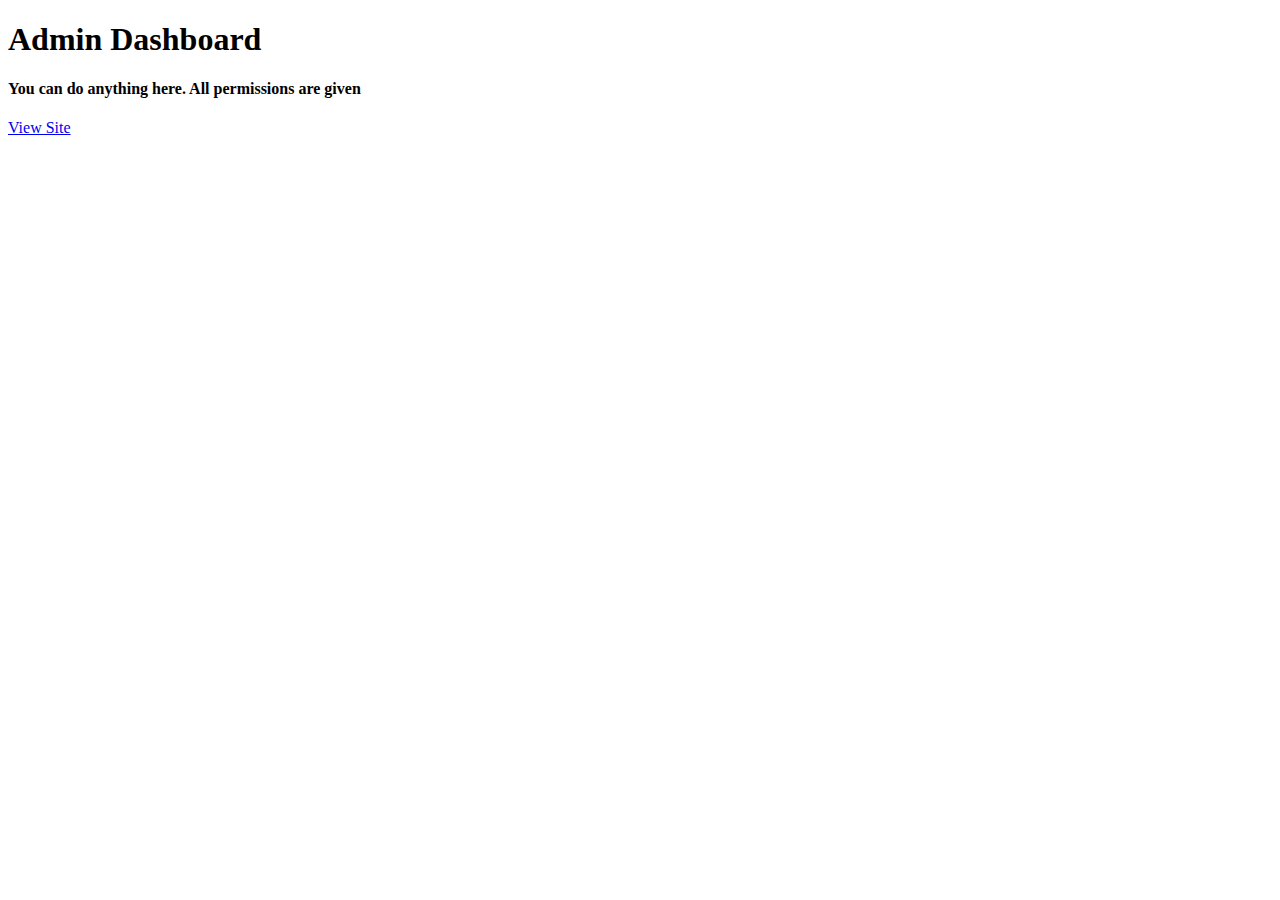
<file: sessions/accounts/templates/dashboard.html>
<!DOCTYPE html>
<html lang="en">
<head>
    <meta charset="UTF-8">
    <title>Login</title>
</head>
<body>
    <h1> Admin Dashboard </h1>
    <h4> You can do anything here. All permissions are given </h4>
    <a href="/">View Site</a>
</body>
</html>
</file>
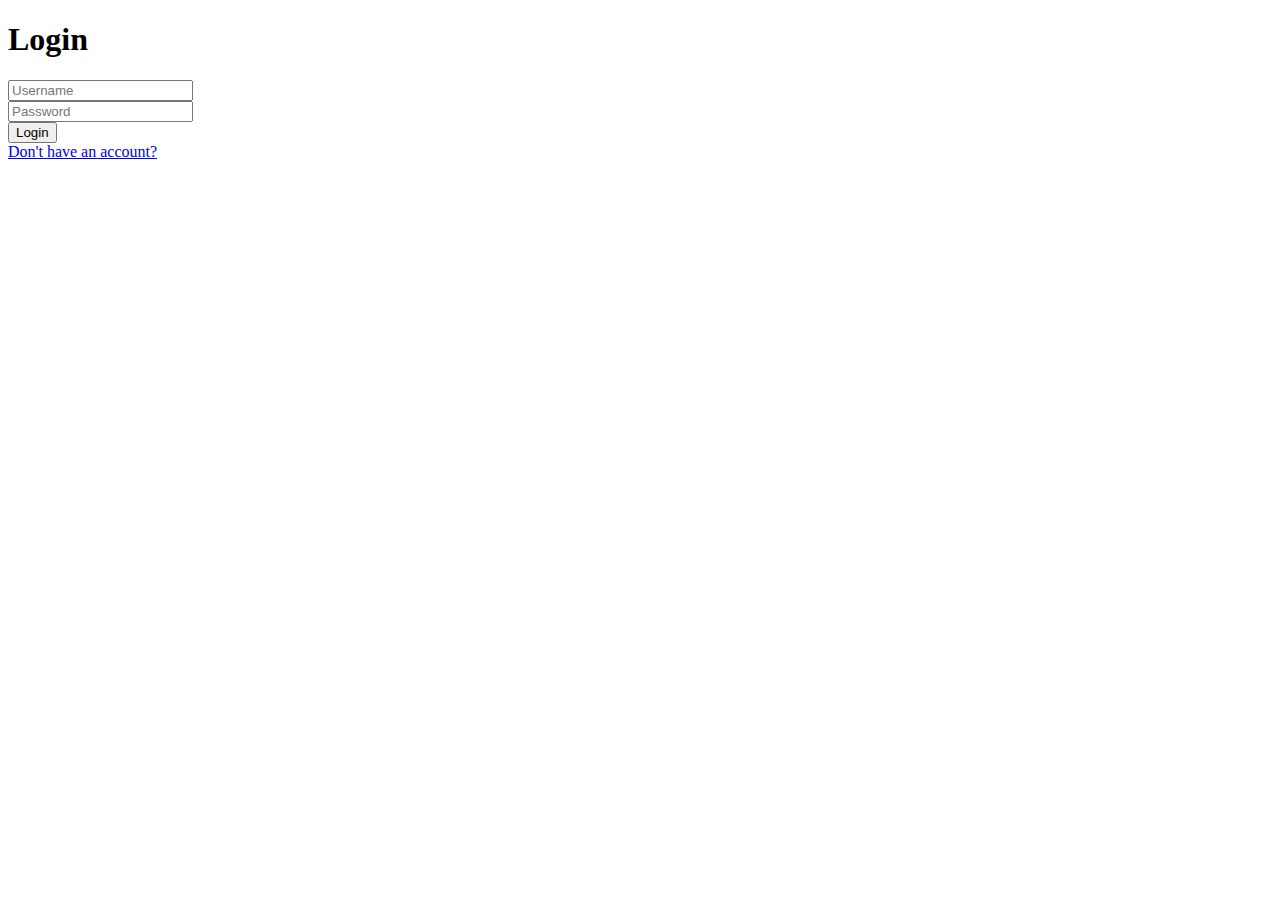
<file: sessions/accounts/templates/login.html>
<!DOCTYPE html>
<html lang="en">
<head>
    <meta charset="UTF-8">
    <title>Login</title>
</head>
<body>
    <h1> Login </h1>
    <form method="POST">
        <input type="text" name="username" placeholder="Username" /> <br />
        <input type="password" name="password" placeholder="Password" /> <br />
        <input type="submit" value="Login" />
    </form>
    <a href="/signup/"> Don't have an account? </a>
</body>
</html>
</file>
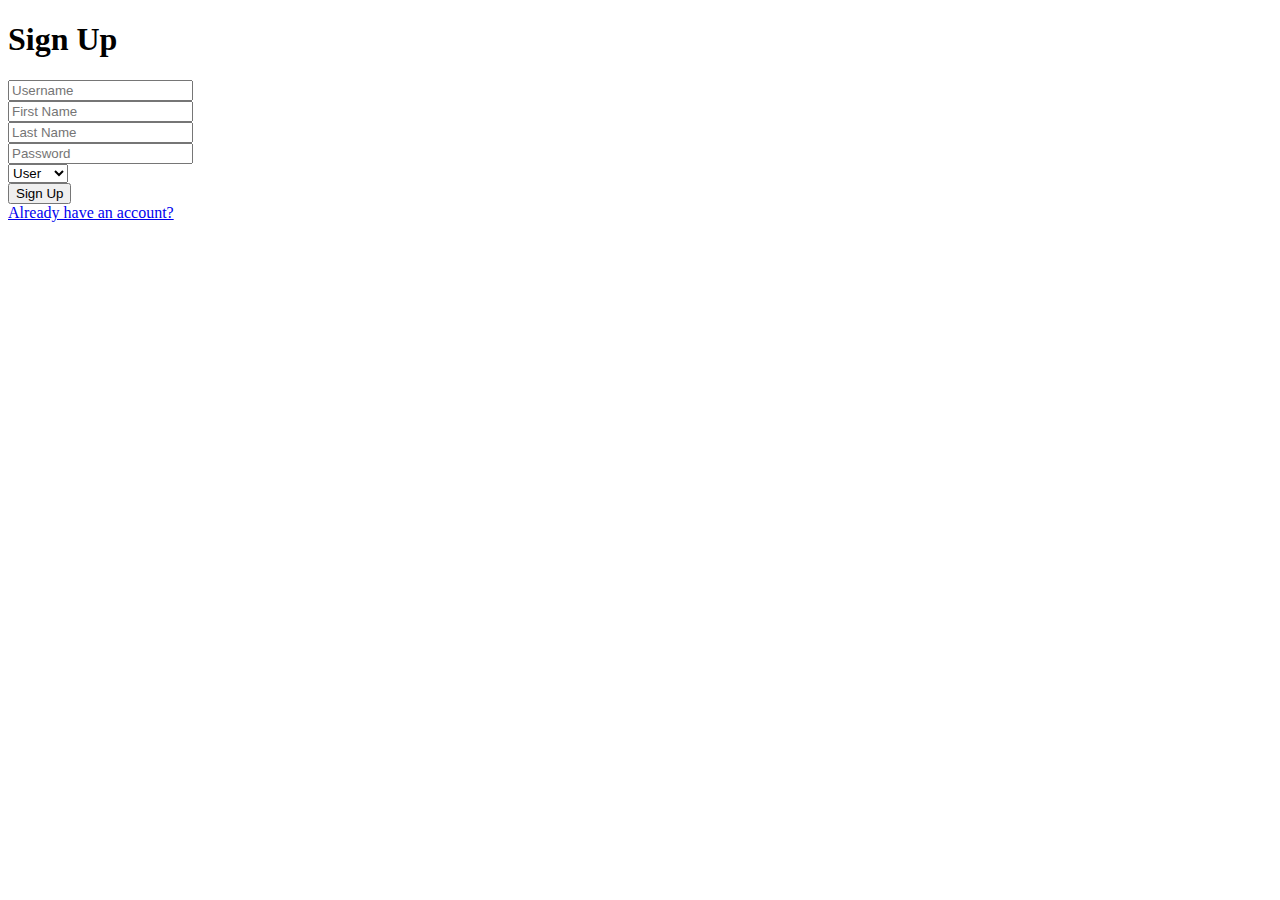
<file: sessions/accounts/templates/signup.html>
<!DOCTYPE html>
<html lang="en">
<head>
    <meta charset="UTF-8">
    <title>Login</title>
</head>
<body>
    <h1> Sign Up </h1>
    <form method="POST">
        <input type="text" name="username" placeholder="Username" /> <br />
        <input type="text" name="firstname" placeholder="First Name" /> <br />
        <input type="text" name="lastname" placeholder="Last Name" /> <br />
        <input type="password" name="password" placeholder="Password" /> <br />
        <select name="role">
            <option value="user" selected>User</option>
            <option value="admin">Admin</option>
        </select> <br />
        <input type="submit" value="Sign Up" />  <br />
    </form>
    <a href="/login/"> Already have an account? </a>
</body>
</html>
</file>
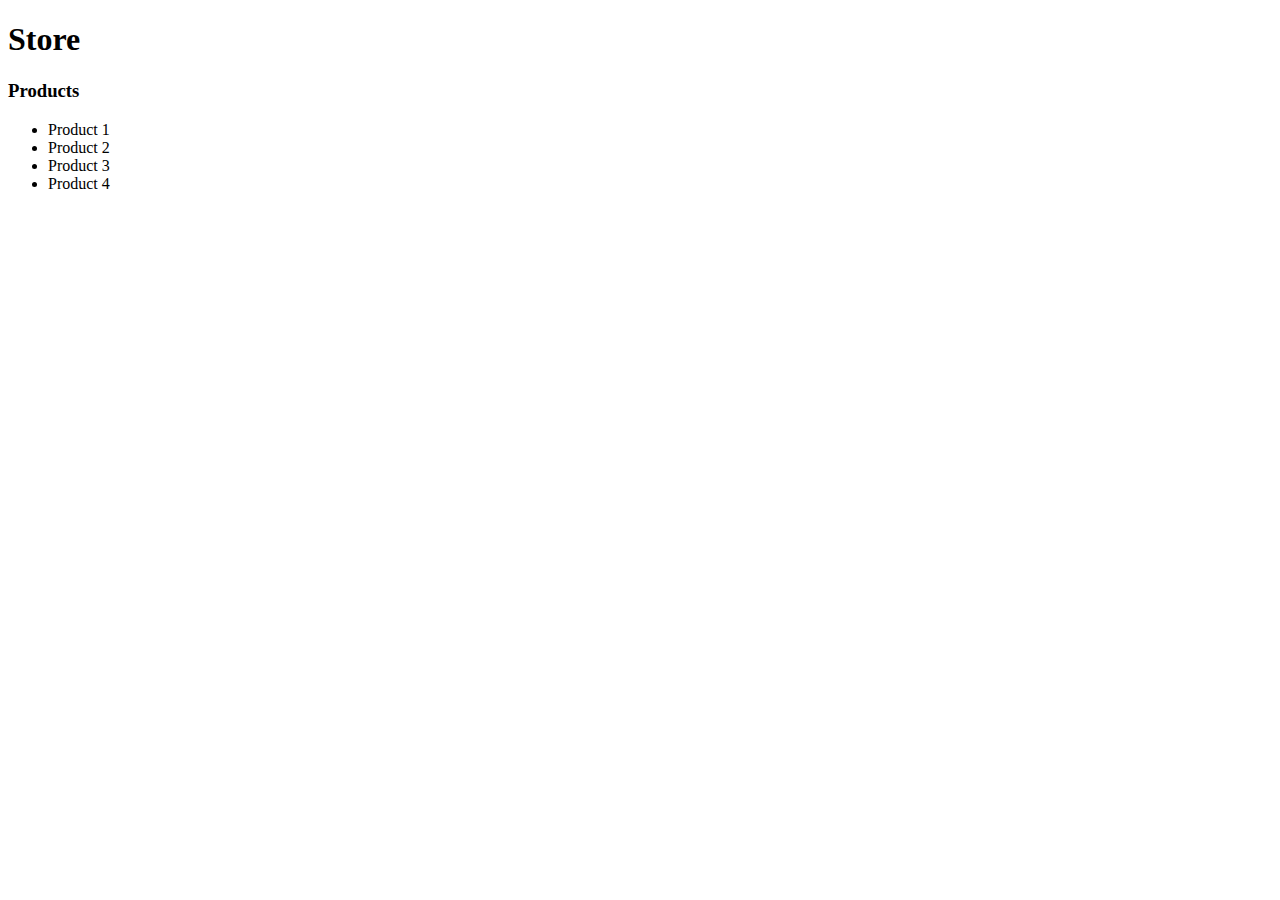
<file: sessions/store/templates/store.html>
<!DOCTYPE html>
<html lang="en">
<head>
    <meta charset="UTF-8">
    <title>Store</title>
</head>
<body>
    <h1> Store </h1>
    <h3> Products </h3>
    <ul>
        <li> Product 1 </li>
        <li> Product 2 </li>
        <li> Product 3 </li>
        <li> Product 4 </li>
    </ul>
</body>
</html>
</file>
